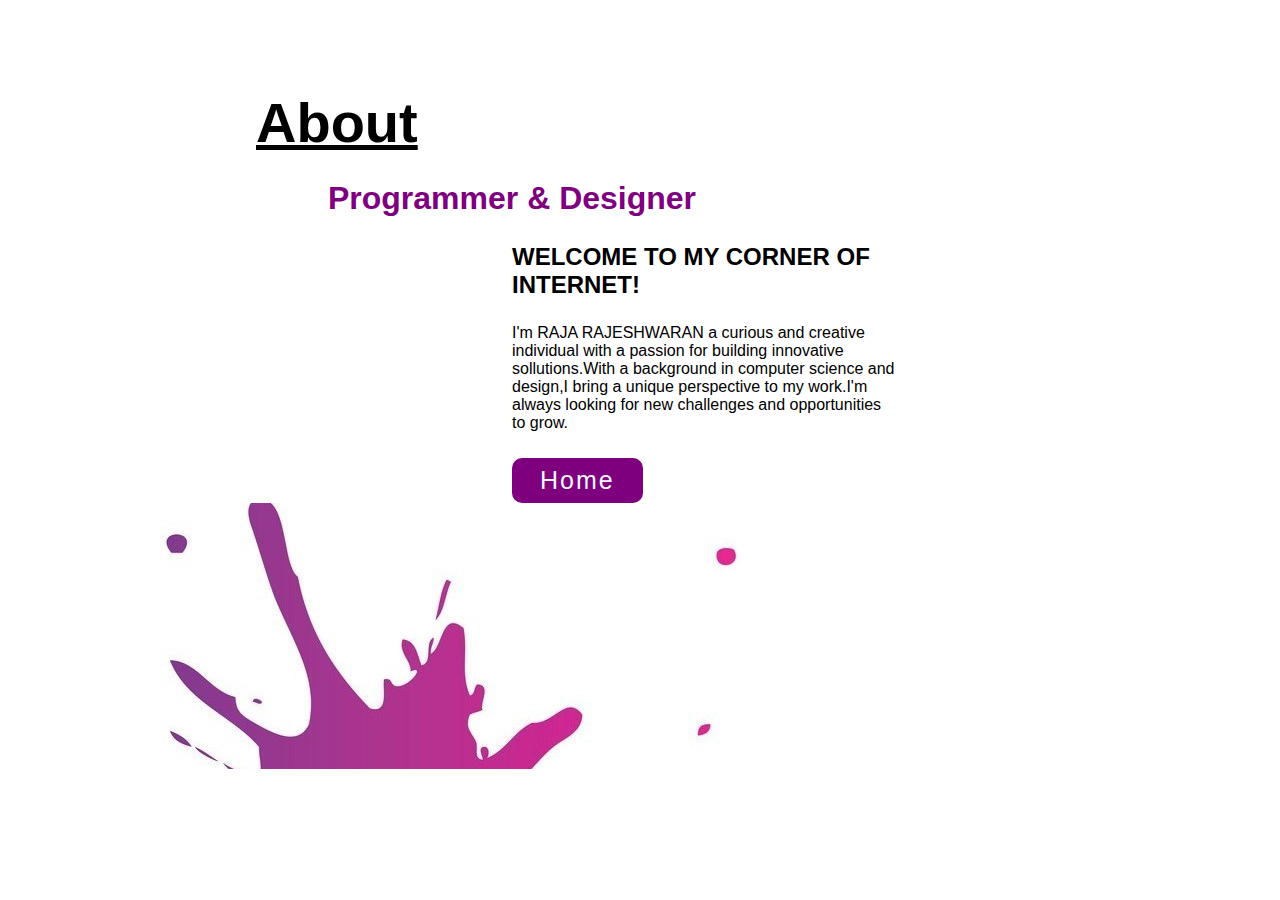
<file: portfolio/about.html>
<!DOCTYPE html>
<style>
   *{
    background-color:white;
    color: black;
    margin: 0; 
    padding: 0;
    font-family: 'poppins',sans-serif;
}
    .about{
        margin-top: 7%;
        margin-left: 20%;
        text-transform: capitalize;
        font-size: 350%;
       padding-right: 40%;
    }
    .hello{
        margin-top: 2%;
        margin-right: 20%;
        color: #7f007f;
        text-transform: capitalize;
        font-size: 200%;
    }
    .welcome{
        margin-top: 2%;
        margin-right: 30%;
        margin-left: 40%;
        text-transform: capitalize;
        font-weight: 800;
        display: flex;
        font-size: 150%;
    }
    

    .content{
        margin-right: 30%;
        margin-left: 40%;
        font-family: sans-serif;
        margin-top: 2%;
    }
    .image{
        background-size: cover;
        
        }
        body{
            width: fit-content;
            height: fit-content;
        }
        button{
            outline: none;
            border: none;
            background-color: #7f007f;
            color: aliceblue;
            margin-left: 40%;
            margin-top: 2%;
            cursor: pointer;
            font-size: 25px;
            text-transform: capitalize;
            letter-spacing: 2px;
            border-radius: 10px;
            font-weight: 400;
            padding: 8px 14px;

        }
        a{
            background-color: #7f007f;
            color: aliceblue;
            text-decoration: none;
            padding: 8px 14px;
        }
        a:hover{
            background-color: #3d535f
        }
</style>


<body>
    <h1 class="about"><u>About</u></h1>
 
    <center>
        <h3 class="hello">
            programmer & designer</h3>
        
    </center>
    <P class="welcome"><b>
        WELCOME TO MY CORNER OF INTERNET!</b>
    </P>
    <p class="content">
        I'm RAJA RAJESHWARAN a curious and creative individual with a passion for building innovative sollutions.With a background in computer science and design,I bring a unique perspective to my work.I'm always looking for new challenges and opportunities to grow.

    </p>
    <button><a href="index.html">Home</a></button>
    <div class="image">
    <img align="bottom" src="splash 4.jpg">
    </div>
    
</body>
</file>
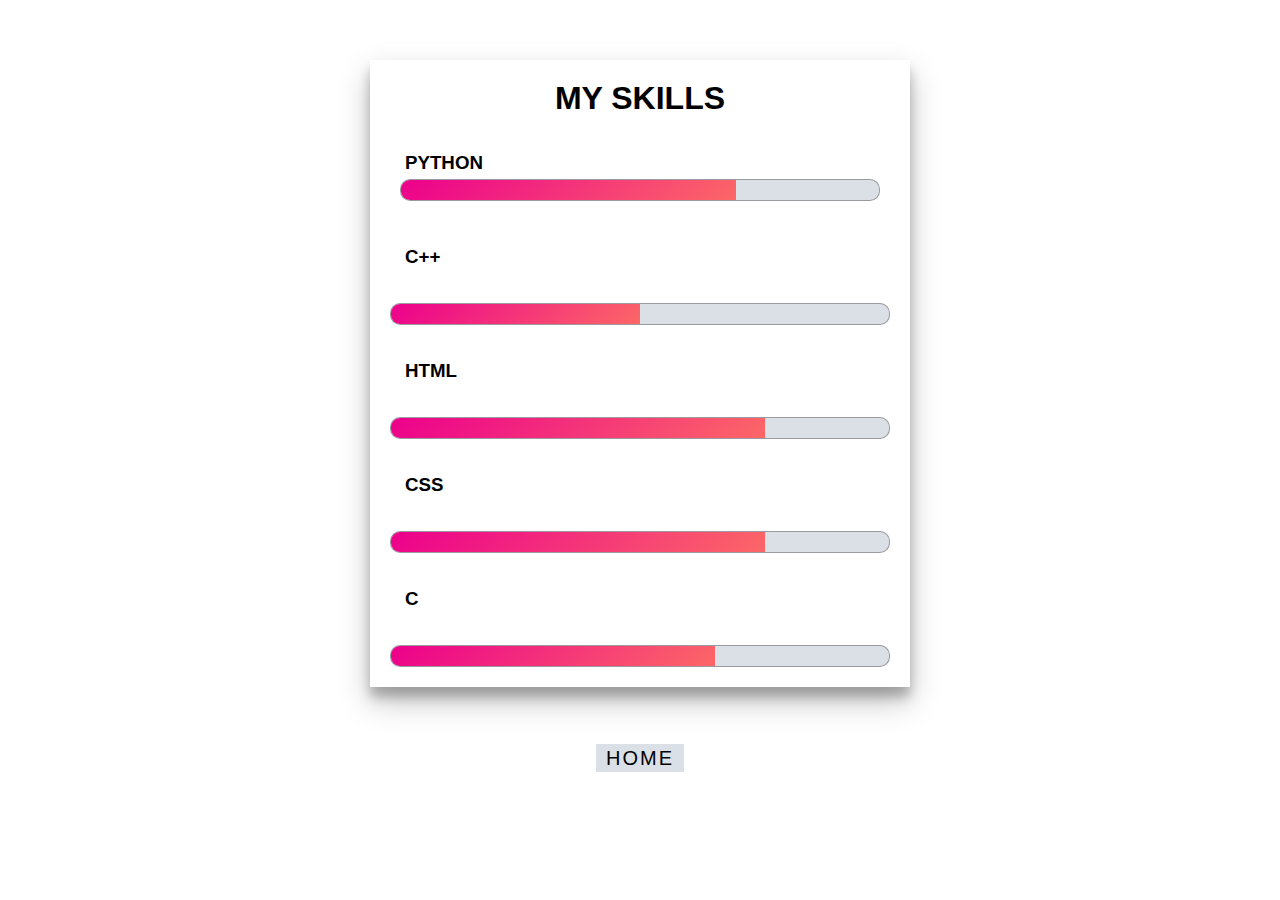
<file: portfolio/skill.html>
<!DOCTYPE html>
<style>
    *{
        font-family: 'Gill Sans', 'Gill Sans MT', Calibri, 'Trebuchet MS', sans-serif;
        list-style: none;
        padding: 0;
        margin: 0;
    }
    body{
        background: white;
        text-transform: uppercase;
    }
    h1{
        text-align: center;
    }
    h3{
        margin: 5px;
    }
    .skill{
        width: 500px;
        margin: 60px auto;
        color:black;
        padding: 20px;
        box-shadow: 0 14px 28px rgba(0, 0, 0, 0.25),0 10px 10px rgba(0, 0, 0, 0.22);
    }
    .skill li{
        margin: 20px 0;
        padding: 10px;
    }
    .bar{
        background: #dbdfe6;
        display: block;
        height: 20px;
        border: 1px solid rgba(0, 0, 0, 0.3);
        border-radius: 10px;
        overflow: hidden;
        bottom: 0 1px 3px rgba(0, 0, 0, 0.12),0 1px 2px rgba(0, 0, 0, 0.24);
        transition:all 0.3s cubic-bezier(.25,.8,.25,1) ;
   }
   .bar:hover{
   box-shadow:  0 14px 28px rgba(0, 0, 0, 0.25),0 10px 10px rgba(0, 0, 0, 0.24);
    }
    .bar span{
        height: 20px;
        float: left;
        background: linear-gradient(135deg, rgba(236, 0, 140, 1)0%,rgba(252,103,103,1)100%);

    }
    .Python{
        width: 70%;
        animation: Python 3s;
    }
    .Cp{
        width: 50%;
        animation: C++ 3s;
    }
    .Html{
        width: 75%;
        animation: Html 3s;
    }
    .Css{
        width: 75%;
        animation: Css 3s;
    }
    .C{
        width: 65%;
        animation: C 3s;
    }
    @keyframes Python{
        0%{
            width: 0%;
        }
        100%{
            width: 65%;
        }
    }
    @keyframes Cp{
        0%{
            width: 0%;
        }
        100%{
            width: 50%;
        }
    }
    @keyframes Html{
        0%{
            width: 0%;
        }
        100%{
            width: 75%;
        }
    }
    @keyframes Css{
        0%{
            width: 75%;
        }
        100%{
            width: 70%;
        }
    }
    @keyframes C{
        0%{
            width: 0%;
        }
        100%{
            width: 65%;
        }
    }
    a{
        position: relative;
        background: #dbdfe6;
        color: black;
        text-decoration: none;
        text-transform: uppercase;
        font-size: 1.5em;
        letter-spacing: 0.1em;
        transition: 0.5s;
        padding: 3px 10px;
    }
    a:hover{
    letter-spacing: 0.25em;
    background: rgb(156, 156, 231);
    }
   a:before{
    position: absolute;
    inset: 2px;
    background: rgba(0, 0, 0, 0.3);
   }
   button{
    border: darkgreen;
    box-shadow: 10%;
   }
   
</style>
<html lang="en">
<head>
    <meta charset="UTF-8">
    <meta name="viewport" content="width=device-width, initial-scale=1.0">
    <meta http-equiv="X-UA-Compatible" content="IE-edge">
    <title>skill</title>
</head>
<body>
    <div class="skill">
        <h1>my skills</h1>

        <li><h3>Python</h3>
            <span class="bar"><span class="Python"></span></span>
        </li>
        <li><h3>c++</h3></li>
            <span class="bar"><span class="Cp"></span></span>
        </li>
        <li><h3>Html</h3></li>
            <span class="bar"><span class="Html"></span></span>
        </li>
        <li><h3>Css</h3></li>
            <span class="bar"><span class="Css"></span></span>
        </li>
        <li><h3>C</h3></li>
            <span class="bar"><span class="C"></span></span>
        </li>
    </div>
    <center>
    <button><a href="index.html">Home</a>
    </button>
    </center>
</body>
</html>
</file>
